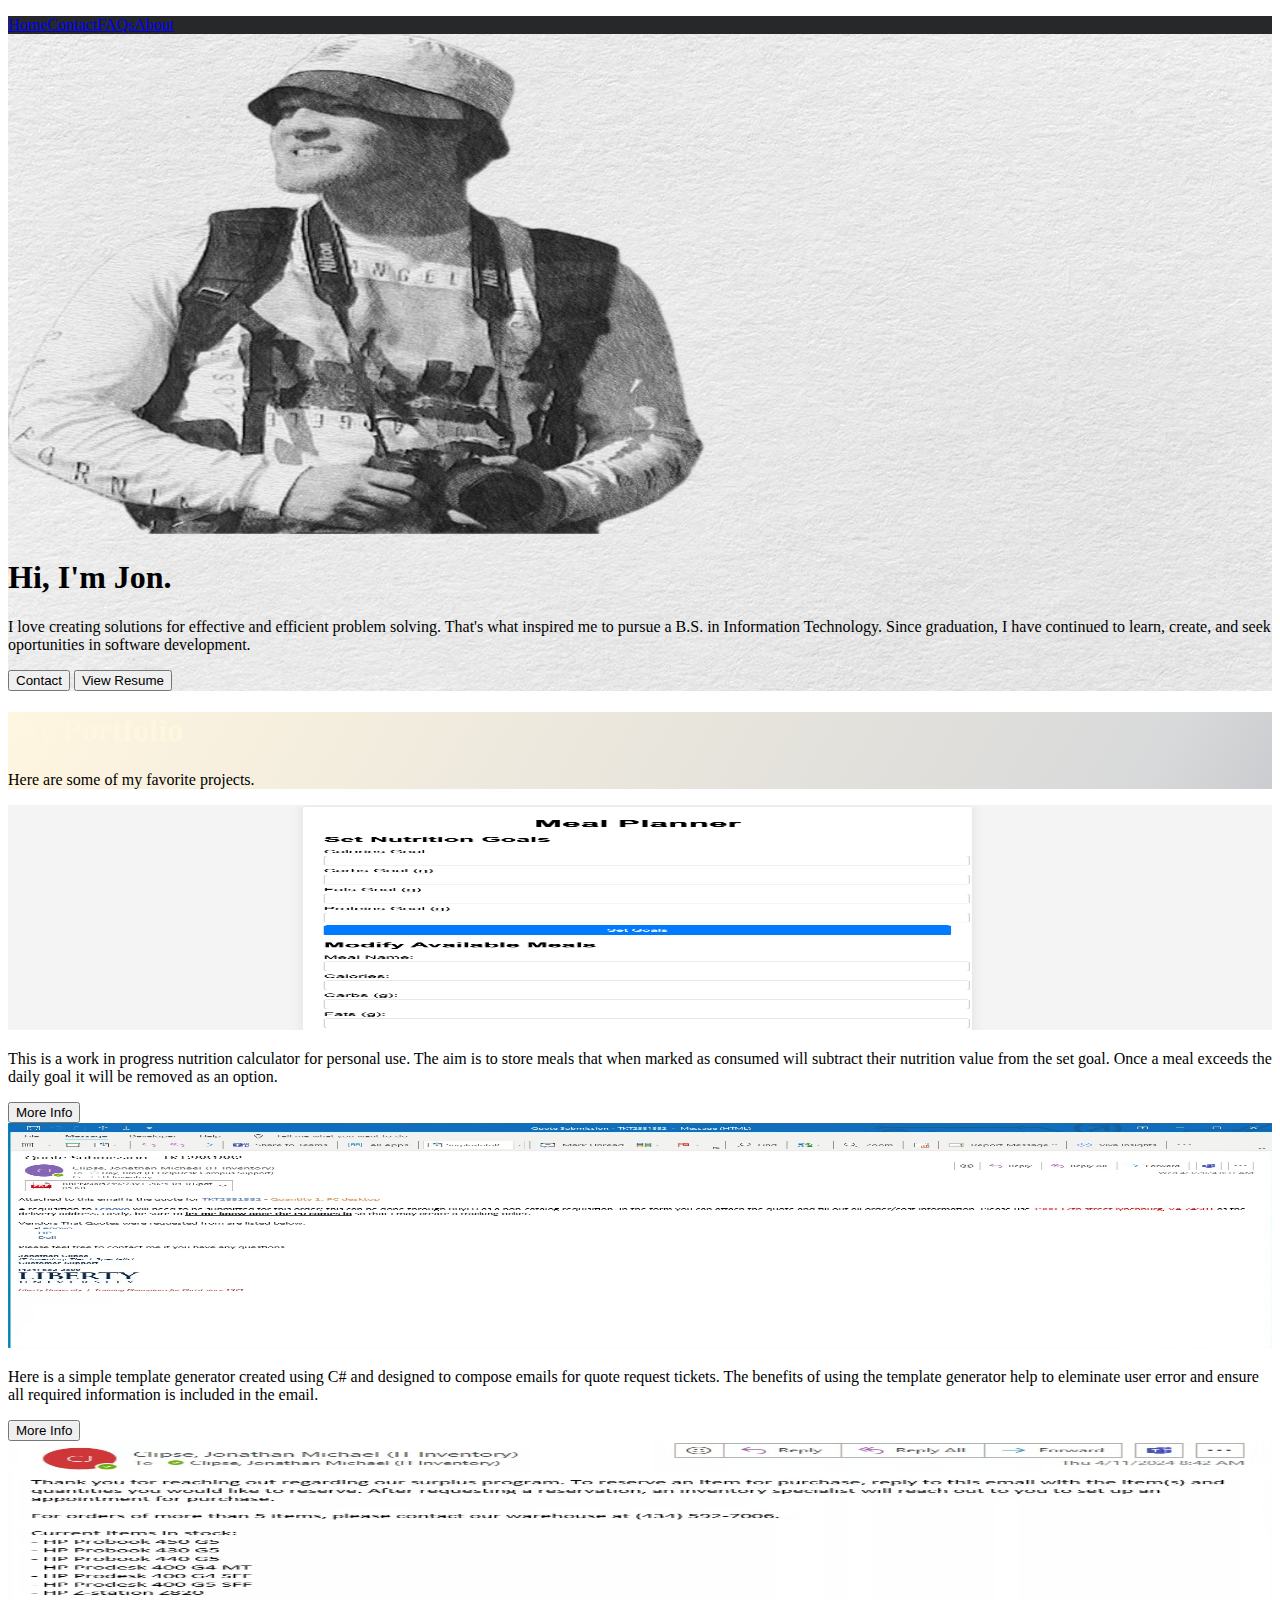
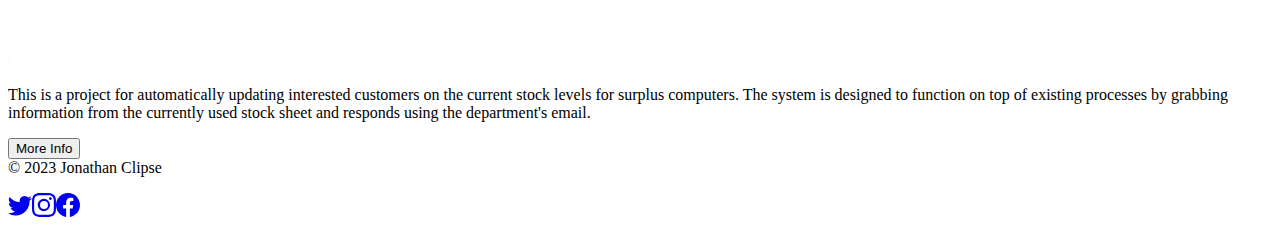
<file: index.html>
<!DOCTYPE html>
<html lang="en">
<head>
    <meta charset="UTF-8">
    <meta name="viewport" content="width=device-width, initial-scale=1.0">
    <title>Jonathan Clipse</title>
    <link href="https://cdn.jsdelivr.net/npm/bootstrap@5.3.2/dist/css/bootstrap.min.css" rel="stylesheet" integrity="sha384-T3c6CoIi6uLrA9TneNEoa7RxnatzjcDSCmG1MXxSR1GAsXEV/Dwwykc2MPK8M2HN" crossorigin="anonymous">
    <link rel="stylesheet" href="./style.css">
</head>
<body>
    <!-- Header -->
    <div class="container banner">
        <header class="d-flex justify-content-center py-3">
          <ul class="nav nav-pills">
            <li class="nav-item"><a href="./index.html" class="nav-link active" aria-current="page">Home</a></li>
            <li class="nav-item"><a href="./Contact.html" class="nav-link">Contact</a></li>
            <li class="nav-item"><a href="#" class="nav-link">FAQs</a></li>
            <li class="nav-item"><a href="#" class="nav-link">About</a></li>
          </ul>
        </header>
    </div>

    <!-- Hero -->
    <div class="container hero">
        <div class="container col-xxl-8 px-4 pt-5">
            <div class="row flex-lg-row-reverse align-items-center g-5 pt-5">
            <div class="col-10 col-sm-8 col-lg-6">
                <img src="./images/Me.png" class="d-block mx-lg-auto img-fluid" alt="Bootstrap Themes" width="700" height="500" loading="lazy">
            </div>
            <div class="col-lg-6">
                <h1 class="display-5 fw-bold text-body-emphasis lh-1 mb-3">Hi, I'm Jon.</h1>
                <p class="lead">I love creating solutions for effective and efficient problem solving. That's what inspired me to pursue a B.S.  in Information Technology. Since graduation, I have continued to learn, create,  and seek oportunities in software development.</p>
                <div class="d-grid gap-2 d-md-flex justify-content-md-start">
                <button type="button" class="btn btn-dark btn-lg px-4 me-md-2" onclick="window.open('./Contact.html')">Contact</button>
                <button type="button" class="btn btn-outline-dark btn-lg px-4" onclick="window.open('./Resume.html')">View Resume</button>
                </div>
            </div>
            </div>
        </div>
    </div>
    <!-- Portfolio -->
    <div>
        <section class="py-5 text-center container gradient-background">
            <div class="row py-lg-5">
            <div class="col-lg-6 col-md-8 mx-auto">
                <h1 class="fw-light portTitle">My Portfolio</h1>
                <p class="lead text-white">Here are some of my favorite projects.</p>
            </div>
            </div>
        </section>
    </div>
      <div class="album py-5 bg-body-tertiary">
        <div class="container">
    
          <div class="row row-cols-1 row-cols-sm-2 row-cols-md-3 g-3">
            <div class="col">
              <div class="card shadow-sm">
                <img src="./images/MealPlanner.png" class="card-img-top" width="100%" height="225">
                <div class="card-body">
                  <p class="card-text">This is a work in progress nutrition calculator for personal use. The aim is to store meals that when marked as consumed will subtract their nutrition value from the set goal. Once a meal exceeds the daily goal it will be removed as an option.</p>
                  <div class="d-flex justify-content-between align-items-center">
                    <div class="btn-group">
                      <button type="button" class="btn btn-sm btn-outline-secondary" onclick="window.open('./MacroCalc/MacroCalc.html')">More Info</button>
   
                    </div>

                  </div>
                </div>
              </div>
            </div>
            <div class="col">
              <div class="card shadow-sm">
                <img src="./images/emailTempThumb.png" class="card-img-top" width="100%" height="225">
                <div class="card-body">
                  <p class="card-text">Here is a simple template generator created using C# and designed to compose emails for quote request tickets. The benefits of using the template generator help to eleminate user error and ensure all required information is included in the email.</p>
                  <div class="d-flex justify-content-between align-items-center">
                    <div class="btn-group">
                      <button type="button" class="btn btn-sm btn-outline-secondary" onclick="window.open('./Software Project Showcase.html')">More Info</button>
   
                    </div>

                  </div>
                </div>
              </div>
            </div>
            <div class="col">
              <div class="card shadow-sm">
                <img src="./images/surplusThumb.png" class="card-img-top" width="100%" height="225">
                <div class="card-body">
                  <p class="card-text">This is a project for automatically updating interested customers on the current stock levels for surplus computers. The system is designed to function on top of existing processes by grabbing information from the currently used stock sheet and responds using the department's email.</p>
                  <div class="d-flex justify-content-between align-items-center">
                    <div class="btn-group">
                      <button type="button" class="btn btn-sm btn-outline-secondary" onclick="window.open('./SurplusAutoReply.html')">More Info</button>
   
                    </div>

                  </div>
                </div>
              </div>
            </div>
          </div>
        </div>
      </div>

      <!-- Footer -->

      <div class="container">
        <footer class="d-flex flex-wrap justify-content-between align-items-center py-3 my-4 border-top">
          <div class="col-md-4 d-flex align-items-center">
            <span class="mb-3 mb-md-0 text-body-secondary">© 2023 Jonathan Clipse</span>
          </div>
      
          <ul class="nav col-md-4 justify-content-end list-unstyled d-flex">
            <li class="ms-3"><a class="text-body-secondary" href="https://twitter.com/JonathanClipse"><svg xmlns="http://www.w3.org/2000/svg" width="24" height="24" fill="currentColor" class="bi bi-twitter" viewBox="0 0 16 16">
                <path d="M5.026 15c6.038 0 9.341-5.003 9.341-9.334 0-.14 0-.282-.006-.422A6.685 6.685 0 0 0 16 3.542a6.658 6.658 0 0 1-1.889.518 3.301 3.301 0 0 0 1.447-1.817 6.533 6.533 0 0 1-2.087.793A3.286 3.286 0 0 0 7.875 6.03a9.325 9.325 0 0 1-6.767-3.429 3.289 3.289 0 0 0 1.018 4.382A3.323 3.323 0 0 1 .64 6.575v.045a3.288 3.288 0 0 0 2.632 3.218 3.203 3.203 0 0 1-.865.115 3.23 3.23 0 0 1-.614-.057 3.283 3.283 0 0 0 3.067 2.277A6.588 6.588 0 0 1 .78 13.58a6.32 6.32 0 0 1-.78-.045A9.344 9.344 0 0 0 5.026 15z"/>
              </svg></use></svg></a></li>
            <li class="ms-3"><a class="text-body-secondary" href="https://www.instagram.com/jonathanclipse/"><svg xmlns="http://www.w3.org/2000/svg" width="24" height="24" fill="currentColor" class="bi bi-instagram" viewBox="0 0 16 16">
                <path d="M8 0C5.829 0 5.556.01 4.703.048 3.85.088 3.269.222 2.76.42a3.917 3.917 0 0 0-1.417.923A3.927 3.927 0 0 0 .42 2.76C.222 3.268.087 3.85.048 4.7.01 5.555 0 5.827 0 8.001c0 2.172.01 2.444.048 3.297.04.852.174 1.433.372 1.942.205.526.478.972.923 1.417.444.445.89.719 1.416.923.51.198 1.09.333 1.942.372C5.555 15.99 5.827 16 8 16s2.444-.01 3.298-.048c.851-.04 1.434-.174 1.943-.372a3.916 3.916 0 0 0 1.416-.923c.445-.445.718-.891.923-1.417.197-.509.332-1.09.372-1.942C15.99 10.445 16 10.173 16 8s-.01-2.445-.048-3.299c-.04-.851-.175-1.433-.372-1.941a3.926 3.926 0 0 0-.923-1.417A3.911 3.911 0 0 0 13.24.42c-.51-.198-1.092-.333-1.943-.372C10.443.01 10.172 0 7.998 0h.003zm-.717 1.442h.718c2.136 0 2.389.007 3.232.046.78.035 1.204.166 1.486.275.373.145.64.319.92.599.28.28.453.546.598.92.11.281.24.705.275 1.485.039.843.047 1.096.047 3.231s-.008 2.389-.047 3.232c-.035.78-.166 1.203-.275 1.485a2.47 2.47 0 0 1-.599.919c-.28.28-.546.453-.92.598-.28.11-.704.24-1.485.276-.843.038-1.096.047-3.232.047s-2.39-.009-3.233-.047c-.78-.036-1.203-.166-1.485-.276a2.478 2.478 0 0 1-.92-.598 2.48 2.48 0 0 1-.6-.92c-.109-.281-.24-.705-.275-1.485-.038-.843-.046-1.096-.046-3.233 0-2.136.008-2.388.046-3.231.036-.78.166-1.204.276-1.486.145-.373.319-.64.599-.92.28-.28.546-.453.92-.598.282-.11.705-.24 1.485-.276.738-.034 1.024-.044 2.515-.045v.002zm4.988 1.328a.96.96 0 1 0 0 1.92.96.96 0 0 0 0-1.92zm-4.27 1.122a4.109 4.109 0 1 0 0 8.217 4.109 4.109 0 0 0 0-8.217zm0 1.441a2.667 2.667 0 1 1 0 5.334 2.667 2.667 0 0 1 0-5.334z"/>
              </svg></use></svg></a></li>
            <li class="ms-3"><a class="text-body-secondary" href="https://www.facebook.com/jonathan.clipse/"><svg xmlns="http://www.w3.org/2000/svg" width="24" height="24" fill="currentColor" class="bi bi-facebook" viewBox="0 0 16 16">
                <path d="M16 8.049c0-4.446-3.582-8.05-8-8.05C3.58 0-.002 3.603-.002 8.05c0 4.017 2.926 7.347 6.75 7.951v-5.625h-2.03V8.05H6.75V6.275c0-2.017 1.195-3.131 3.022-3.131.876 0 1.791.157 1.791.157v1.98h-1.009c-.993 0-1.303.621-1.303 1.258v1.51h2.218l-.354 2.326H9.25V16c3.824-.604 6.75-3.934 6.75-7.951z"/>
              </svg></use></svg></a></li>
          </ul>
        </footer>
      </div>

</body>

<script src="https://cdn.jsdelivr.net/npm/bootstrap@5.3.2/dist/js/bootstrap.bundle.min.js" integrity="sha384-C6RzsynM9kWDrMNeT87bh95OGNyZPhcTNXj1NW7RuBCsyN/o0jlpcV8Qyq46cDfL" crossorigin="anonymous"></script>

</html>
</file>
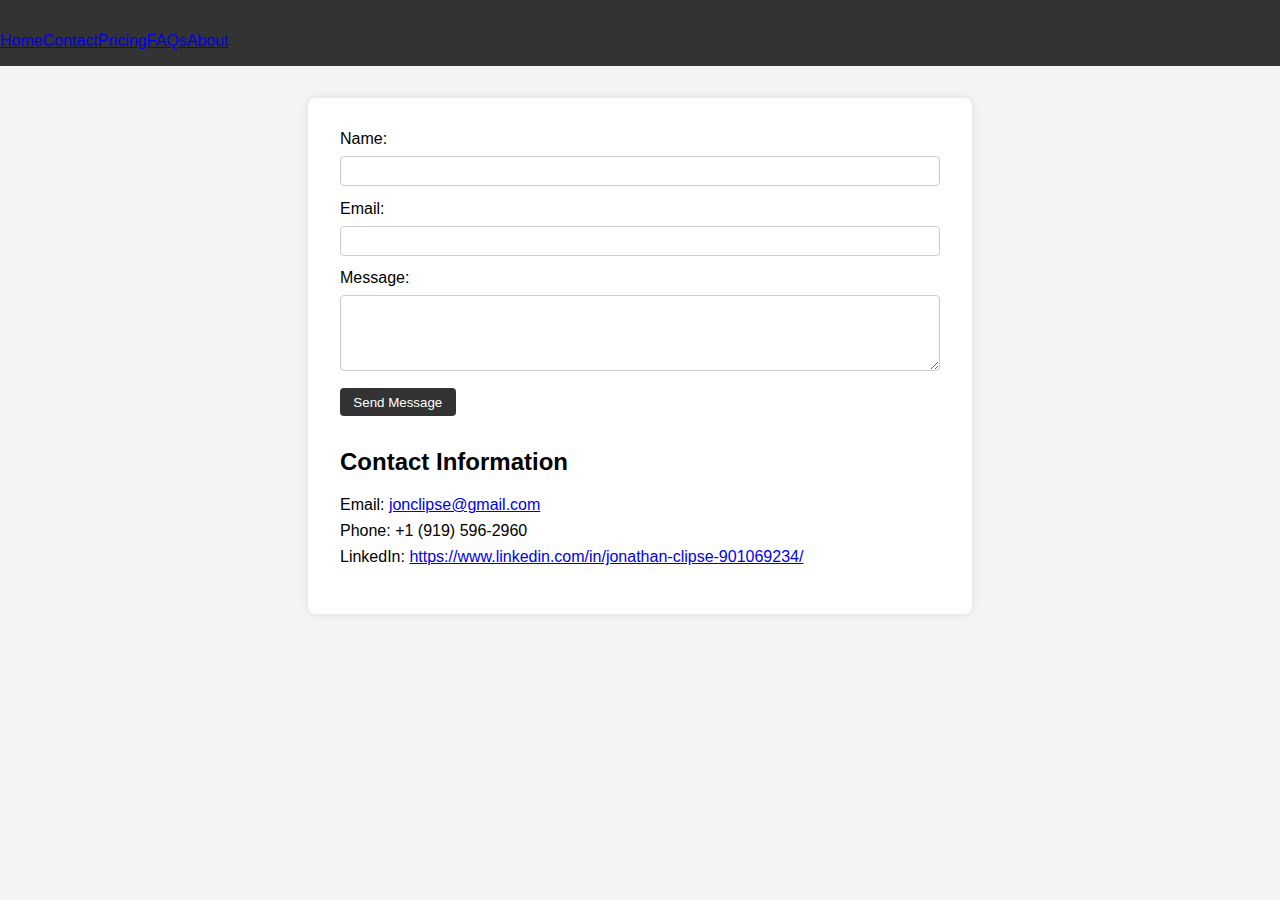
<file: Contact.html>
<!DOCTYPE html>
<html lang="en">
<head>
    <meta charset="UTF-8">
    <meta name="viewport" content="width=device-width, initial-scale=1.0">
    <title>Contact Page</title>
    <style>
        body {
            font-family: 'Arial', sans-serif;
            background-color: #f4f4f4;
            margin: 0;
            padding: 0;
        }

        header {
            background-color: #333;
            color: #fff;
            text-align: center;
            padding: 1em 0;
        }

        section {
            max-width: 600px;
            margin: 2em auto;
            padding: 2em;
            background-color: #fff;
            box-shadow: 0 0 10px rgba(0, 0, 0, 0.1);
            border-radius: 8px;
        }

        label {
            display: block;
            margin-bottom: 0.5em;
        }

        input, textarea {
            width: 100%;
            padding: 0.5em;
            margin-bottom: 1em;
            border: 1px solid #ccc;
            border-radius: 4px;
            box-sizing: border-box;
        }

        button {
            background-color: #333;
            color: #fff;
            padding: 0.5em 1em;
            border: none;
            border-radius: 4px;
            cursor: pointer;
        }

        .contact-info {
            margin-top: 2em;
        }

        .contact-info ul {
            list-style: none;
            padding: 0;
        }

        .contact-info li {
            margin-bottom: 0.5em;
        }
    </style>
    <link href="https://cdn.jsdelivr.net/npm/bootstrap@5.3.2/dist/css/bootstrap.min.css" rel="stylesheet" integrity="sha384-T3c6CoIi6uLrA9TneNEoa7RxnatzjcDSCmG1MXxSR1GAsXEV/Dwwykc2MPK8M2HN" crossorigin="anonymous">
    <link rel="stylesheet" href="./style.css">
</head>
<body>

    <div class="container banner">
        <header class="d-flex justify-content-center py-3">
          <ul class="nav nav-pills">
            <li class="nav-item"><a href="./index.html" class="nav-link">Home</a></li>
            <li class="nav-item"><a href="./Contact.html" class="nav-link active" aria-current="page">Contact</a></li>
            <li class="nav-item"><a href="#" class="nav-link">Pricing</a></li>
            <li class="nav-item"><a href="#" class="nav-link">FAQs</a></li>
            <li class="nav-item"><a href="#" class="nav-link">About</a></li>
          </ul>
        </header>
    </div>

    <section>
        <form id="contactForm">
            <label for="name">Name:</label>
            <input type="text" id="name" name="name" required>

            <label for="email">Email:</label>
            <input type="email" id="email" name="email" required>

            <label for="message">Message:</label>
            <textarea id="message" name="message" rows="4" required></textarea>

            <button type="button" onclick="submitForm()">Send Message</button>
        </form>

        <div class="contact-info">
            <h2>Contact Information</h2>
            <ul>
                <li>Email: <a href="mailto:your-email@example.com">jonclipse@gmail.com</a></li>
                <li>Phone: +1 (919) 596-2960</li>
                <li>LinkedIn: <a href="https://www.linkedin.com/in/your-linkedin-profile" target="_blank">https://www.linkedin.com/in/jonathan-clipse-901069234/</a></li>
            </ul>
        </div>
    </section>

    <script>
        function submitForm() {
            var name = document.getElementById("name").value;
            var email = document.getElementById("email").value;
            var message = document.getElementById("message").value;

            // Simple form validation
            if (name === "" || email === "" || message === "") {
                alert("Please fill in all fields");
                return;
            }

            // You can add additional validation or submit the form to a server here
            // For now, let's display a success message
            alert("Form submitted successfully!\n\nName: " + name + "\nEmail: " + email + "\nMessage: " + message);
        }
    </script>

</body>
</html>
</file>
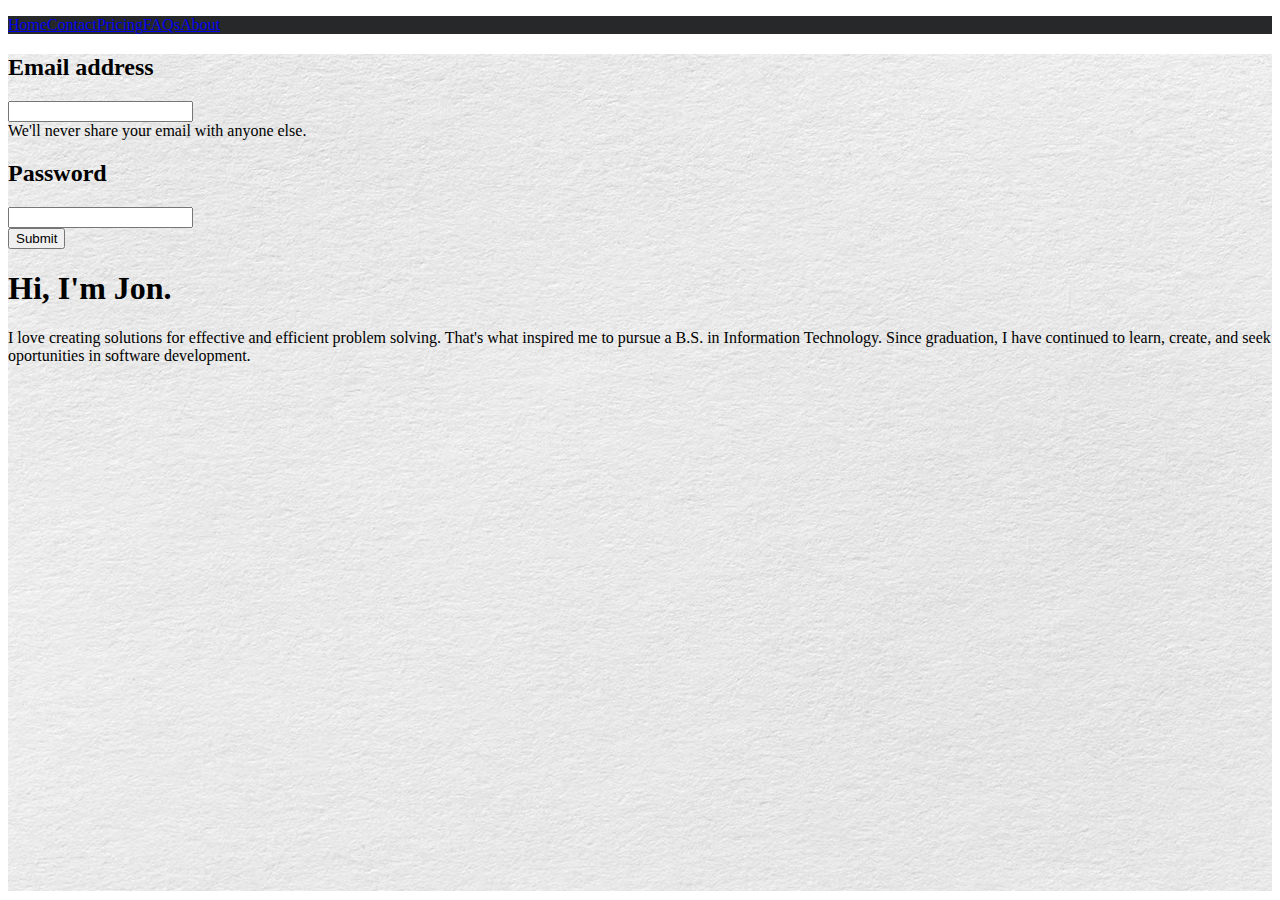
<file: Contact3.html>
<!DOCTYPE html>
<html lang="en">
<head>
    <meta charset="UTF-8">
    <meta name="viewport" content="width=device-width, initial-scale=1.0">
    <title>Contact</title>
    <link href="https://cdn.jsdelivr.net/npm/bootstrap@5.3.2/dist/css/bootstrap.min.css" rel="stylesheet" integrity="sha384-T3c6CoIi6uLrA9TneNEoa7RxnatzjcDSCmG1MXxSR1GAsXEV/Dwwykc2MPK8M2HN" crossorigin="anonymous">
    <link rel="stylesheet" href="./style.css">
</head>
<body>
    <!-- Header -->
    <div class="container banner">
        <header class="d-flex justify-content-center py-3">
          <ul class="nav nav-pills">
            <li class="nav-item"><a href="./index.html" class="nav-link">Home</a></li>
            <li class="nav-item"><a href="./Contact.html" class="nav-link active" aria-current="page">Contact</a></li>
            <li class="nav-item"><a href="#" class="nav-link">Pricing</a></li>
            <li class="nav-item"><a href="#" class="nav-link">FAQs</a></li>
            <li class="nav-item"><a href="#" class="nav-link">About</a></li>
          </ul>
        </header>
    </div>
    <!-- Contact -->
    <div class="container contact hero">
        <div class="container col-xxl-8 px-4 pt-5">
            <div class="row flex-lg-row-reverse align-items-center g-5 pt-5">
            <div class="card col-10 col-sm-8 col-lg-6">
                <form>
                    <div class="mb-3 pt-3 px-3">
                      <h2 for="exampleInputEmail1" class="form-label">Email address</h2>
                      <input type="email" class="form-control" id="exampleInputEmail1" aria-describedby="emailHelp">
                      <div id="emailHelp" class="form-text">We'll never share your email with anyone else.</div>
                    </div>
                    <div class="mb-3 px-3">
                      <h2 for="exampleInputPassword1" class="form-label">Password</h2>
                      <input type="password" class="form-control subject" id="exampleInputPassword1">
                    </div>
                    <div class="pb-4 px-3">
                    <button type="submit" class="btn btn-primary">Submit</button>
                    </div>
                  </form>             
            </div>
            <div class="col-lg-6">
                <h1 class="display-5 fw-bold text-body-emphasis lh-1 mb-3">Hi, I'm Jon.</h1>
                <p class="lead">I love creating solutions for effective and efficient problem solving. That's what inspired me to pursue a B.S.  in Information Technology. Since graduation, I have continued to learn, create,  and seek oportunities in software development.</p>
                <div class="d-grid gap-2 d-md-flex justify-content-md-start">
                </div>
            </div>
            </div>
        </div>
    </div>
</body>
</html>
</file>
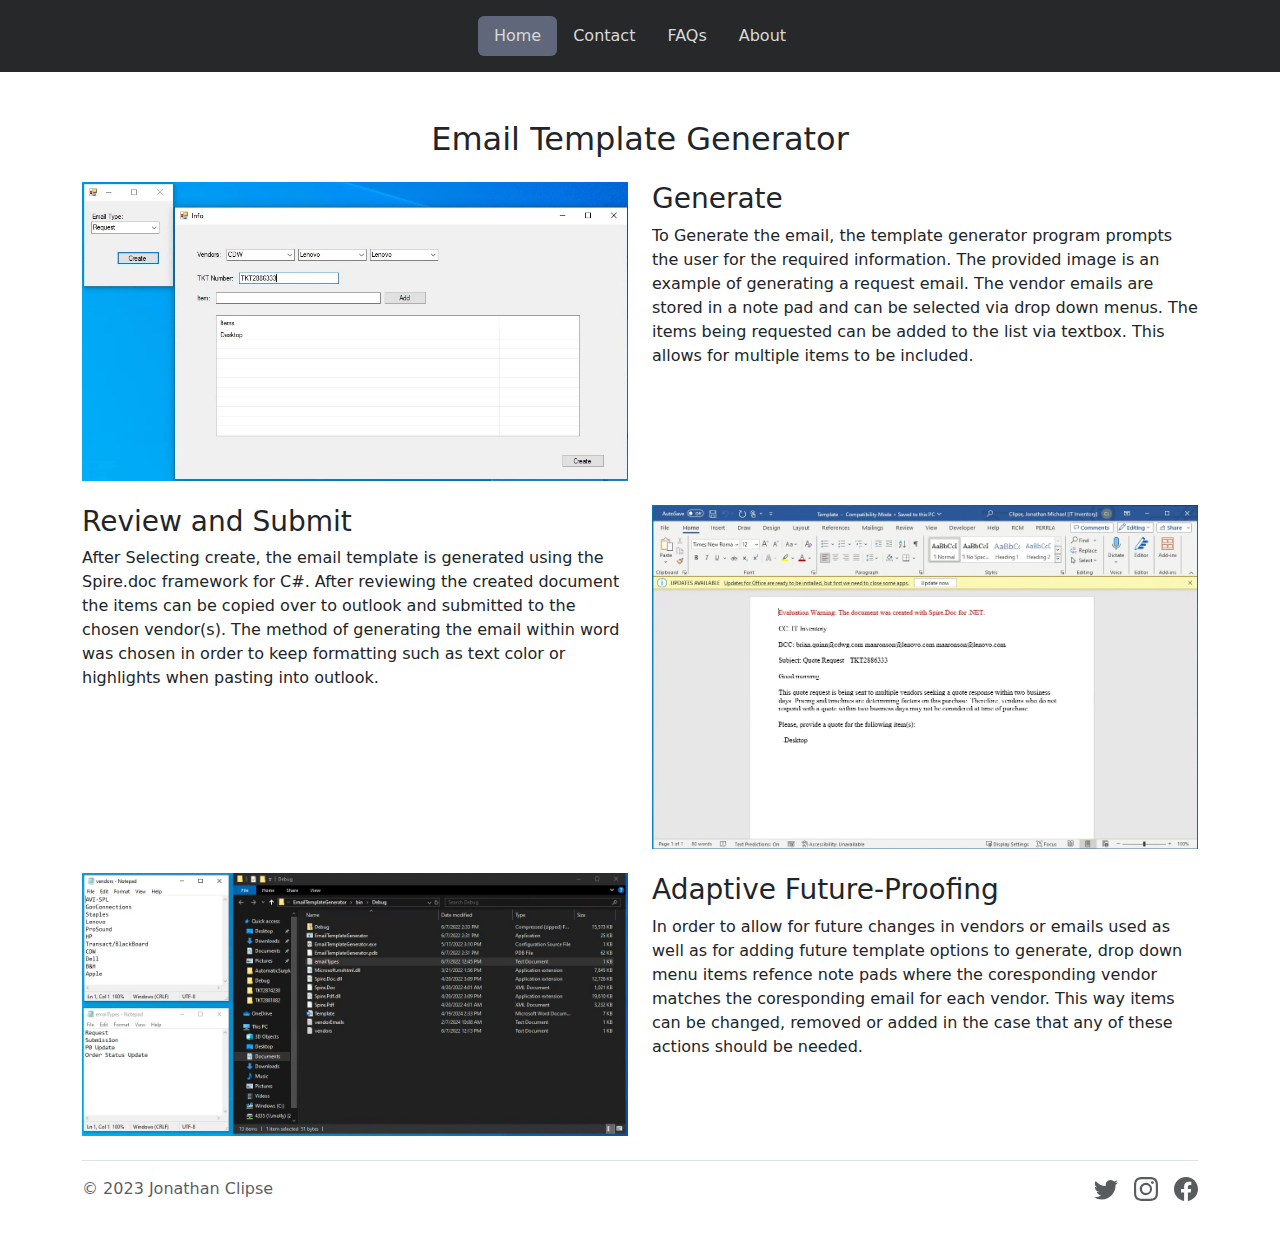
<file: Software Project Showcase.html>
<!DOCTYPE html>
<html lang="en">
<head>
    <meta charset="UTF-8">
    <meta name="viewport" content="width=device-width, initial-scale=1.0">
    <title>Software Project Showcase</title>
    <!-- Bootstrap CSS -->
    <link href="https://cdn.jsdelivr.net/npm/bootstrap@5.3.2/dist/css/bootstrap.min.css" rel="stylesheet">
    <!-- Custom CSS -->
    <link rel="stylesheet" href="./style.css">
</head>
<body>
    <!-- Header -->
    <div class="container banner">
        <header class="d-flex justify-content-center py-3">
          <ul class="nav nav-pills">
            <li class="nav-item"><a href="./index.html" class="nav-link active" aria-current="page">Home</a></li>
            <li class="nav-item"><a href="./Contact.html" class="nav-link">Contact</a></li>
            <li class="nav-item"><a href="#" class="nav-link">FAQs</a></li>
            <li class="nav-item"><a href="#" class="nav-link">About</a></li>
          </ul>
        </header>
    </div>
    <!-- Software Project Showcase -->
    <div class="container mt-5">
        <h2 class="text-center">Email Template Generator</h2>

        <!-- Project Section 1 -->
        <div class="row mt-4">
            <div class="col-md-6">
                <img src="./images/emailTempRequest.png" class="img-fluid" alt="Project Image 1">
            </div>
            <div class="col-md-6">
                <h3>Generate</h3>
                <p>To Generate the email, the template generator program prompts the user for the required information. The provided image is an example of generating a request email. The vendor emails are stored in a note pad and can be selected via drop down menus. The items being requested can be added to the list via textbox. This allows for multiple items to be included.</p>
            </div>
        </div>

        <!-- Project Section 2 -->
        <div class="row mt-4">
            <div class="col-md-6 order-md-2">
                <img src="./images/emailTempDoc.png" class="img-fluid" alt="Project Image 2">
            </div>
            <div class="col-md-6 order-md-1">
                <h3>Review and Submit</h3>
                <p>After Selecting create, the email template is generated using the Spire.doc framework for C#. After reviewing the created document the items can be copied over to outlook and submitted to the chosen vendor(s). The method of generating the email within word was chosen in order to keep formatting such as text color or highlights when pasting into outlook.</p>
            </div>
        </div>

        <!-- Project Section 3 -->
        <div class="row mt-4">
            <div class="col-md-6">
                <img src="./images/emailTempEdit.png" class="img-fluid" alt="Project Image 3">
            </div>
            <div class="col-md-6">
                <h3>Adaptive Future-Proofing</h3>
                <p>In order to allow for future changes in vendors or emails used as well as for adding future template options to generate, drop down menu items refence note pads where the coresponding vendor matches the coresponding email for each vendor. This way items can be changed, removed or added in the case that any of these actions should be needed.</p>
            </div>
        </div>
    </div>

    <!-- Footer -->
    <div class="container">
        <footer class="d-flex flex-wrap justify-content-between align-items-center py-3 my-4 border-top">
            <div class="col-md-4 d-flex align-items-center">
                <span class="mb-3 mb-md-0 text-body-secondary">© 2023 Jonathan Clipse</span>
            </div>
        
            <ul class="nav col-md-4 justify-content-end list-unstyled d-flex">
                <li class="ms-3"><a class="text-body-secondary" href="https://twitter.com/JonathanClipse"><svg xmlns="http://www.w3.org/2000/svg" width="24" height="24" fill="currentColor" class="bi bi-twitter" viewBox="0 0 16 16">
                    <path d="M5.026 15c6.038 0 9.341-5.003 9.341-9.334 0-.14 0-.282-.006-.422A6.685 6.685 0 0 0 16 3.542a6.658 6.658 0 0 1-1.889.518 3.301 3.301 0 0 0 1.447-1.817 6.533 6.533 0 0 1-2.087.793A3.286 3.286 0 0 0 7.875 6.03a9.325 9.325 0 0 1-6.767-3.429 3.289 3.289 0 0 0 1.018 4.382A3.323 3.323 0 0 1 .64 6.575v.045a3.288 3.288 0 0 0 2.632 3.218 3.203 3.203 0 0 1-.865.115 3.23 3.23 0 0 1-.614-.057 3.283 3.283 0 0 0 3.067 2.277A6.588 6.588 0 0 1 .78 13.58a6.32 6.32 0 0 1-.78-.045A9.344 9.344 0 0 0 5.026 15z"/>
                  </svg></a></li>
                <li class="ms-3"><a class="text-body-secondary" href="https://www.instagram.com/jonathanclipse/"><svg xmlns="http://www.w3.org/2000/svg" width="24" height="24" fill="currentColor" class="bi bi-instagram" viewBox="0 0 16 16">
                    <path d="M8 0C5.829 0 5.556.01 4.703.048 3.85.088 3.269.222 2.76.42a3.917 3.917 0 0 0-1.417.923A3.927 3.927 0 0 0 .42 2.76C.222 3.268.087 3.85.048 4.7.01 5.555 0 5.827 0 8.001c0 2.172.01 2.444.048 3.297.04.852.174 1.433.372 1.942.205.526.478.972.923 1.417.444.445.89.719 1.416.923.51.198 1.09.333 1.942.372C5.555 15.99 5.827 16 8 16s2.444-.01 3.298-.048c.851-.04 1.434-.174 1.943-.372a3.916 3.916 0 0 0 1.416-.923c.445-.445.718-.891.923-1.417.197-.509.332-1.09.372-1.942C15.99 10.445 16 10.173 16 8s-.01-2.445-.048-3.299c-.04-.851-.175-1.433-.372-1.941a3.926 3.926 0 0 0-.923-1.417A3.911 3.911 0 0 0 13.24.42c-.51-.198-1.092-.333-1.943-.372C10.443.01 10.172 0 7.998 0h.003zm-.717 1.442h.718c2.136 0 2.389.007 3.232.046.78.035 1.204.166 1.486.275.373.145.64.319.92.599.28.28.453.546.598.92.11.281.24.705.275 1.485.039.843.047 1.096.047 3.231s-.008 2.389-.047 3.232c-.035.78-.166 1.203-.275 1.485a2.47 2.47 0 0 1-.599.919c-.28.28-.546.453-.92.598-.28.11-.704.24-1.485.276-.843.038-1.096.047-3.232.047s-2.39-.009-3.233-.047c-.78-.036-1.203-.166-1.485-.276a2.478 2.478 0 0 1-.92-.598 2.48 2.48 0 0 1-.6-.92c-.109-.281-.24-.705-.275-1.485-.038-.843-.046-1.096-.046-3.233 0-2.136.008-2.388.046-3.231.036-.78.166-1.204.276-1.486.145-.373.319-.64.599-.92.28-.28.546-.453.92-.598.282-.11.705-.24 1.485-.276.738-.034 1.024-.044 2.515-.045v.002zm4.988 1.328a.96.96 0 1 0 0 1.92.96.96 0 0 0 0-1.92zm-4.27 1.122a4.109 4.109 0 1 0 0 8.217 4.109 4.109 0 0 0 0-8.217zm0 1.441a2.667 2.667 0 1 1 0 5.334 2.667 2.667 0 0 1 0-5.334z"/>
                  </svg></a></li>
                <li class="ms-3"><a class="text-body-secondary" href="https://www.facebook.com/jonathan.clipse/"><svg xmlns="http://www.w3.org/2000/svg" width="24" height="24" fill="currentColor" class="bi bi-facebook" viewBox="0 0 16 16">
                    <path d="M16 8.049c0-4.446-3.582-8.05-8-8.05C3.58 0-.002 3.603-.002 8.05c0 4.017 2.926 7.347 6.75 7.951v-5.625h-2.03V8.05H6.75V6.275c0-2.017 1.195-3.131 3.022-3.131.876 0 1.791.157 1.791.157v1.98h-1.009c-.993 0-1.303.621-1.303 1.258v1.51h2.218l-.354 2.326H9.25V16c3.824-.604 6.75-3.934 6.75-7.951z"/>
                  </svg></a></li>
            </ul>
        </footer>
    </div>

    <!-- Bootstrap JS and jQuery -->
    <script src="https://ajax.googleapis.com/ajax/libs/jquery/3.5.1/jquery.min.js"></script>
    <script src="https://cdnjs.cloudflare.com/ajax/libs/popper.js/1.16.0/umd/popper.min.js"></script>
    <script src="https://maxcdn.bootstrapcdn.com/bootstrap/4.5.2/js/bootstrap.min.js"></script>
</body>
</html>
</file>
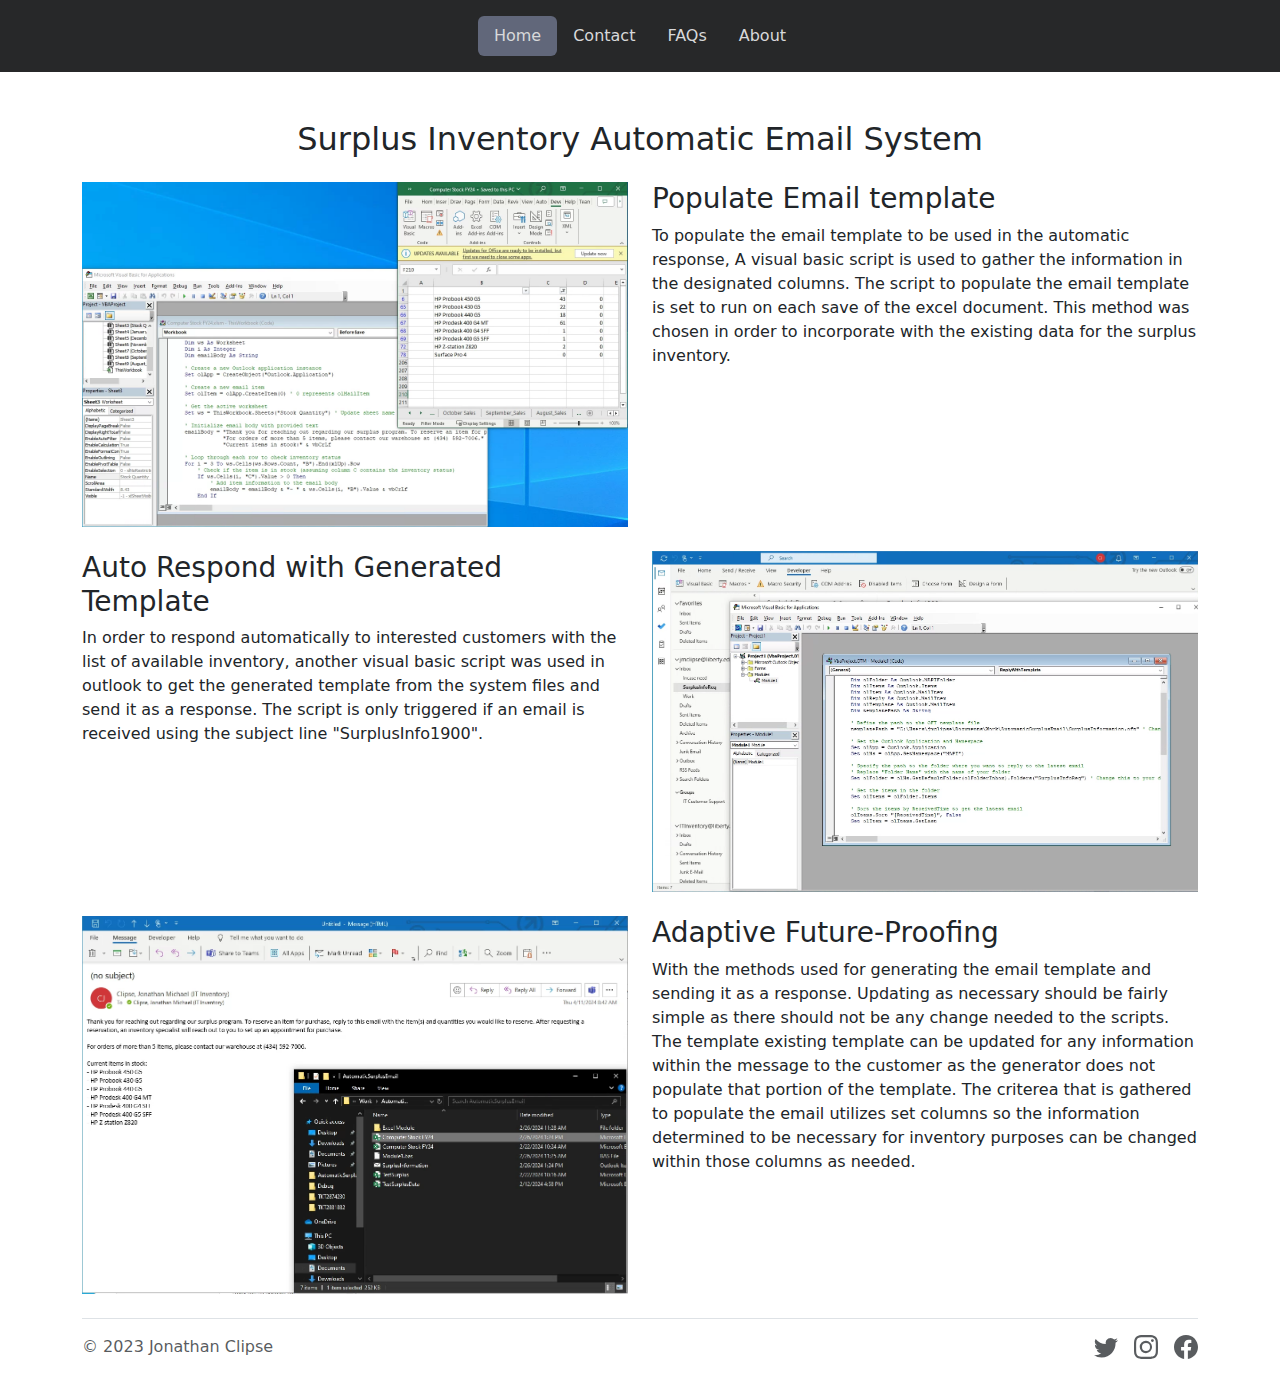
<file: SurplusAutoReply.html>
<!DOCTYPE html>
<html lang="en">
<head>
    <meta charset="UTF-8">
    <meta name="viewport" content="width=device-width, initial-scale=1.0">
    <title>Surplus Auto Reply</title>
    <!-- Bootstrap CSS -->
    <link href="https://cdn.jsdelivr.net/npm/bootstrap@5.3.2/dist/css/bootstrap.min.css" rel="stylesheet">
    <!-- Custom CSS -->
    <link rel="stylesheet" href="./style.css">
</head>
<body>
    <!-- Header -->
    <div class="container banner">
        <header class="d-flex justify-content-center py-3">
          <ul class="nav nav-pills">
            <li class="nav-item"><a href="./index.html" class="nav-link active" aria-current="page">Home</a></li>
            <li class="nav-item"><a href="./Contact.html" class="nav-link">Contact</a></li>
            <li class="nav-item"><a href="#" class="nav-link">FAQs</a></li>
            <li class="nav-item"><a href="#" class="nav-link">About</a></li>
          </ul>
        </header>
    </div>
    <!-- Software Project Showcase -->
    <div class="container mt-5">
        <h2 class="text-center">Surplus Inventory Automatic Email System</h2>

        <!-- Project Section 1 -->
        <div class="row mt-4">
            <div class="col-md-6">
                <img src="./images/surplusGetMacro.png" class="img-fluid" alt="Project Image 1">
            </div>
            <div class="col-md-6">
                <h3>Populate Email template</h3>
                <p>To populate the email template to be used in the automatic response, A visual basic script is used to gather the information in the designated columns. The script to populate the email template is set to run on each save of the excel document. This method was chosen in order to incorporate with the existing data for the surplus inventory.</p>
            </div>
        </div>

        <!-- Project Section 2 -->
        <div class="row mt-4">
            <div class="col-md-6 order-md-2">
                <img src="./images/surplusSetMacro.png" class="img-fluid" alt="Project Image 2">
            </div>
            <div class="col-md-6 order-md-1">
                <h3>Auto Respond with Generated Template</h3>
                <p>In order to respond automatically to interested customers with the list of available inventory, another visual basic script was used in outlook to get the generated template from the system files and send it as a response. The script is only triggered if an email is received using the subject line "SurplusInfo1900".</p>
            </div>
        </div>

        <!-- Project Section 3 -->
        <div class="row mt-4">
            <div class="col-md-6">
                <img src="./images/surplusSysResultnFiles.png" class="img-fluid" alt="Project Image 3">
            </div>
            <div class="col-md-6">
                <h3>Adaptive Future-Proofing</h3>
                <p>With the methods used for generating the email template and sending it as a response. Updating as necessary should be fairly simple as there should not be any change needed to the scripts. The template existing template can be updated for any information within the message to the customer as the generator does not populate that portion of the template. The criterea that is gathered to populate the email utilizes set columns so the information determined to be necessary for inventory purposes can be changed within those columns as needed.</p>
            </div>
        </div>
    </div>

    <!-- Footer -->
    <div class="container">
        <footer class="d-flex flex-wrap justify-content-between align-items-center py-3 my-4 border-top">
            <div class="col-md-4 d-flex align-items-center">
                <span class="mb-3 mb-md-0 text-body-secondary">© 2023 Jonathan Clipse</span>
            </div>
        
            <ul class="nav col-md-4 justify-content-end list-unstyled d-flex">
                <li class="ms-3"><a class="text-body-secondary" href="https://twitter.com/JonathanClipse"><svg xmlns="http://www.w3.org/2000/svg" width="24" height="24" fill="currentColor" class="bi bi-twitter" viewBox="0 0 16 16">
                    <path d="M5.026 15c6.038 0 9.341-5.003 9.341-9.334 0-.14 0-.282-.006-.422A6.685 6.685 0 0 0 16 3.542a6.658 6.658 0 0 1-1.889.518 3.301 3.301 0 0 0 1.447-1.817 6.533 6.533 0 0 1-2.087.793A3.286 3.286 0 0 0 7.875 6.03a9.325 9.325 0 0 1-6.767-3.429 3.289 3.289 0 0 0 1.018 4.382A3.323 3.323 0 0 1 .64 6.575v.045a3.288 3.288 0 0 0 2.632 3.218 3.203 3.203 0 0 1-.865.115 3.23 3.23 0 0 1-.614-.057 3.283 3.283 0 0 0 3.067 2.277A6.588 6.588 0 0 1 .78 13.58a6.32 6.32 0 0 1-.78-.045A9.344 9.344 0 0 0 5.026 15z"/>
                  </svg></a></li>
                <li class="ms-3"><a class="text-body-secondary" href="https://www.instagram.com/jonathanclipse/"><svg xmlns="http://www.w3.org/2000/svg" width="24" height="24" fill="currentColor" class="bi bi-instagram" viewBox="0 0 16 16">
                    <path d="M8 0C5.829 0 5.556.01 4.703.048 3.85.088 3.269.222 2.76.42a3.917 3.917 0 0 0-1.417.923A3.927 3.927 0 0 0 .42 2.76C.222 3.268.087 3.85.048 4.7.01 5.555 0 5.827 0 8.001c0 2.172.01 2.444.048 3.297.04.852.174 1.433.372 1.942.205.526.478.972.923 1.417.444.445.89.719 1.416.923.51.198 1.09.333 1.942.372C5.555 15.99 5.827 16 8 16s2.444-.01 3.298-.048c.851-.04 1.434-.174 1.943-.372a3.916 3.916 0 0 0 1.416-.923c.445-.445.718-.891.923-1.417.197-.509.332-1.09.372-1.942C15.99 10.445 16 10.173 16 8s-.01-2.445-.048-3.299c-.04-.851-.175-1.433-.372-1.941a3.926 3.926 0 0 0-.923-1.417A3.911 3.911 0 0 0 13.24.42c-.51-.198-1.092-.333-1.943-.372C10.443.01 10.172 0 7.998 0h.003zm-.717 1.442h.718c2.136 0 2.389.007 3.232.046.78.035 1.204.166 1.486.275.373.145.64.319.92.599.28.28.453.546.598.92.11.281.24.705.275 1.485.039.843.047 1.096.047 3.231s-.008 2.389-.047 3.232c-.035.78-.166 1.203-.275 1.485a2.47 2.47 0 0 1-.599.919c-.28.28-.546.453-.92.598-.28.11-.704.24-1.485.276-.843.038-1.096.047-3.232.047s-2.39-.009-3.233-.047c-.78-.036-1.203-.166-1.485-.276a2.478 2.478 0 0 1-.92-.598 2.48 2.48 0 0 1-.6-.92c-.109-.281-.24-.705-.275-1.485-.038-.843-.046-1.096-.046-3.233 0-2.136.008-2.388.046-3.231.036-.78.166-1.204.276-1.486.145-.373.319-.64.599-.92.28-.28.546-.453.92-.598.282-.11.705-.24 1.485-.276.738-.034 1.024-.044 2.515-.045v.002zm4.988 1.328a.96.96 0 1 0 0 1.92.96.96 0 0 0 0-1.92zm-4.27 1.122a4.109 4.109 0 1 0 0 8.217 4.109 4.109 0 0 0 0-8.217zm0 1.441a2.667 2.667 0 1 1 0 5.334 2.667 2.667 0 0 1 0-5.334z"/>
                  </svg></a></li>
                <li class="ms-3"><a class="text-body-secondary" href="https://www.facebook.com/jonathan.clipse/"><svg xmlns="http://www.w3.org/2000/svg" width="24" height="24" fill="currentColor" class="bi bi-facebook" viewBox="0 0 16 16">
                    <path d="M16 8.049c0-4.446-3.582-8.05-8-8.05C3.58 0-.002 3.603-.002 8.05c0 4.017 2.926 7.347 6.75 7.951v-5.625h-2.03V8.05H6.75V6.275c0-2.017 1.195-3.131 3.022-3.131.876 0 1.791.157 1.791.157v1.98h-1.009c-.993 0-1.303.621-1.303 1.258v1.51h2.218l-.354 2.326H9.25V16c3.824-.604 6.75-3.934 6.75-7.951z"/>
                  </svg></a></li>
            </ul>
        </footer>
    </div>

    <!-- Bootstrap JS and jQuery -->
    <script src="https://ajax.googleapis.com/ajax/libs/jquery/3.5.1/jquery.min.js"></script>
    <script src="https://cdnjs.cloudflare.com/ajax/libs/popper.js/1.16.0/umd/popper.min.js"></script>
    <script src="https://maxcdn.bootstrapcdn.com/bootstrap/4.5.2/js/bootstrap.min.js"></script>
</body>
</html>
</file>
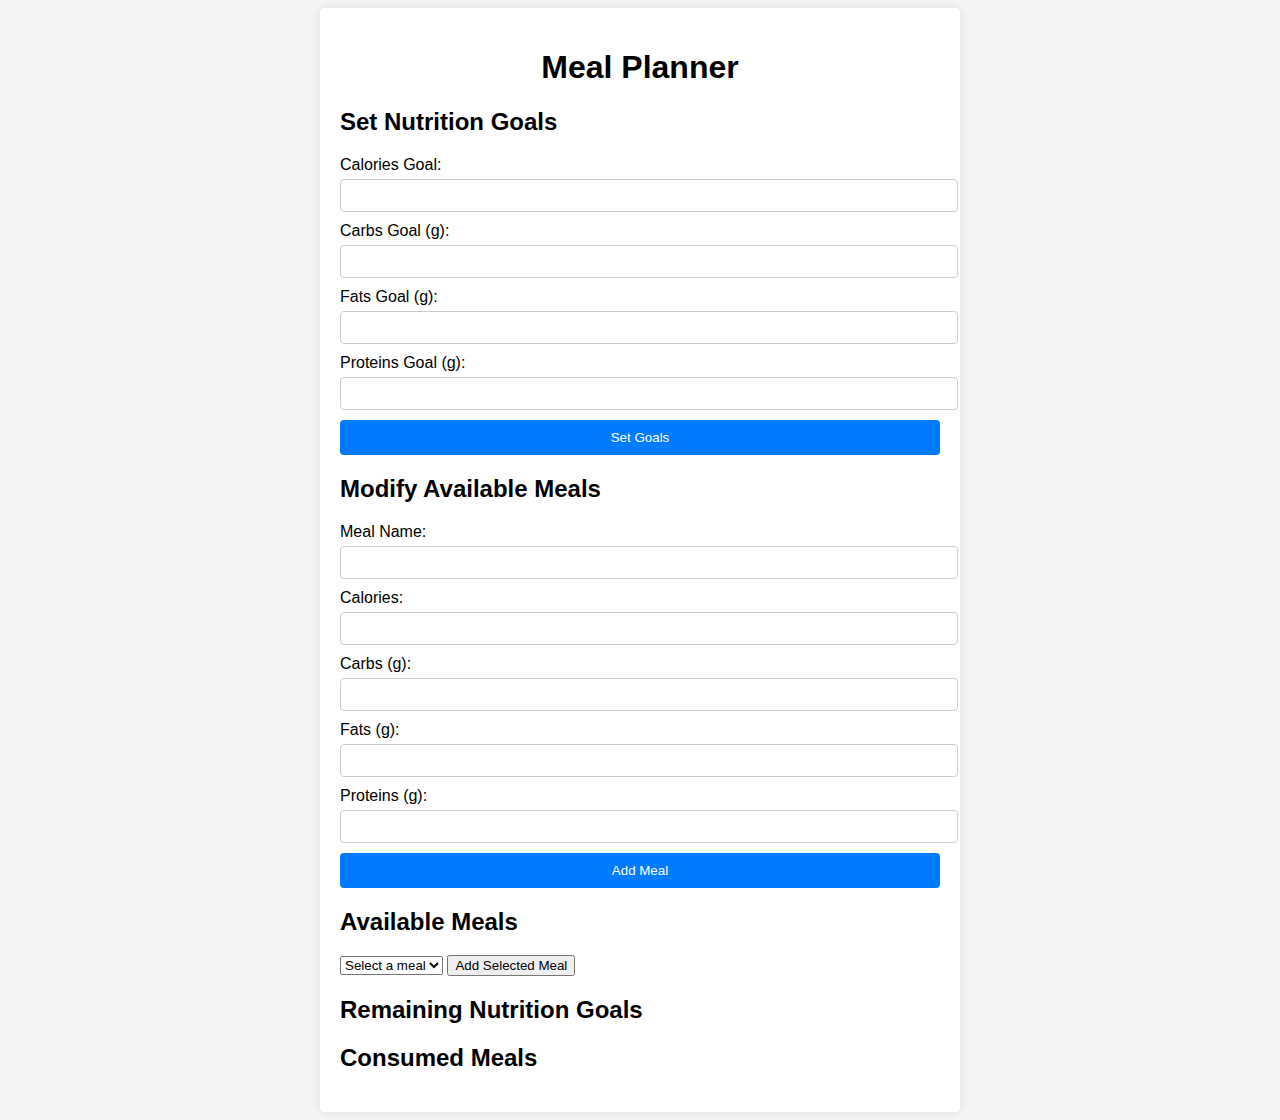
<file: MacroCalc/MacroCalc.html>
<!DOCTYPE html>
<html lang="en">
<head>
    <meta charset="UTF-8">
    <meta name="viewport" content="width=device-width, initial-scale=1.0">
    <title>Meal Planner</title>
    <link rel="stylesheet" href="styles.css">
</head>
<body>
    <div class="container">
        <h1>Meal Planner</h1>
        
        <h2>Set Nutrition Goals</h2>
        <form id="goalsForm">
            <label for="goalCalories">Calories Goal:</label>
            <input type="number" id="goalCalories" required>
            <label for="goalCarbs">Carbs Goal (g):</label>
            <input type="number" id="goalCarbs" required>
            <label for="goalFats">Fats Goal (g):</label>
            <input type="number" id="goalFats" required>
            <label for="goalProteins">Proteins Goal (g):</label>
            <input type="number" id="goalProteins" required>
            <button type="submit">Set Goals</button>
        </form>

        <h2>Modify Available Meals</h2>
        <form id="addMealForm">
            <label for="mealName">Meal Name:</label>
            <input type="text" id="mealName" required>
            <label for="calories">Calories:</label>
            <input type="number" id="calories" required>
            <label for="carbs">Carbs (g):</label>
            <input type="number" id="carbs" required>
            <label for="fats">Fats (g):</label>
            <input type="number" id="fats" required>
            <label for="proteins">Proteins (g):</label>
            <input type="number" id="proteins" required>
            <button type="submit">Add Meal</button>
        </form>

        <h2>Available Meals</h2>
        <select id="mealOptions">
            <option value="" disabled selected>Select a meal</option>
            <!-- Meal options will be populated dynamically using JavaScript -->
        </select>

        <button id="addSelectedMeal">Add Selected Meal</button>

        <h2>Remaining Nutrition Goals</h2>
        <div id="remainingGoals"></div>
        
        <h2>Consumed Meals</h2>
        <div id="mealsList"></div>
    </div>
    <script src="script.js"></script>
</body>
</html>
</file>
<file: style.css>
.nav-pills{
    --bs-nav-pills-border-radius: var(--bs-border-radius);
    --bs-nav-pills-link-active-color: #D8D9DA;
    --bs-nav-pills-link-active-bg: #61677A;

}

.nav{
    --bs-nav-link-padding-x: 1rem;
    --bs-nav-link-padding-y: 0.5rem;
    --bs-nav-link-font-weight: ;
    --bs-nav-link-color: #D8D9DA;
    --bs-nav-link-hover-color: #61677A;
    --bs-nav-link-disabled-color: var(--bs-secondary-color);
    display: flex;
    flex-wrap: wrap;
    padding-left: 0;
    margin-bottom: 0;
    list-style: none;
}


.banner {
    max-width: 100%;
    margin: 0;
    background: #272829;
}

.btn-dark {
    --bs-btn-color: #fff;
    --bs-btn-bg: #272829;
    --bs-btn-border-color: #272829;
    --bs-btn-hover-color: #FFF;
    --bs-btn-hover-bg: #545658;
    --bs-btn-hover-border-color: #545658;
    --bs-btn-focus-shadow-rgb: 49,132,253;
    --bs-btn-active-color: #FFF;
    --bs-btn-active-bg: #48494b;
    --bs-btn-active-border-color: #0a53be;
    --bs-btn-active-shadow: inset 0 3px 5px rgba(0, 0, 0, 0.125);
    --bs-btn-disabled-color: #fff;
    --bs-btn-disabled-bg: #0d6efd;
    --bs-btn-disabled-border-color: #0d6efd;
}
.hero {
    background-image: url(./images/smooth-white-stucco-wall_1194-6786.avif);
    background-repeat: repeat;
    max-width: 100%;
}
.gradient-background {
    background: linear-gradient(300deg, #61677A, #D8D9DA, #FFF6E0);
    animation: gradient-animation 18s ease infinite;
    background-size: 180% 180%;
    max-width: 100%;
  }
  
  @keyframes gradient-animation {
    0% {
      background-position: 0% 50%;
    }
    50% {
      background-position: 100% 50%;
    }
    100% {
      background-position: 0% 50%;
    }
  }

.portTitle {
    color: #FFF6E0;
}

.footer {
    background-color: #48494b;
    max-width: 100%;
    height: 5rem;
}

.contact {
    height: 93vh;
}
</file>
<file: MacroCalc/styles.css>
body {
    font-family: Arial, sans-serif;
    background-color: #f4f4f4;
}

.container {
    max-width: 600px;
    margin: 0 auto;
    padding: 20px;
    background-color: #fff;
    border-radius: 5px;
    box-shadow: 0 0 10px rgba(0, 0, 0, 0.1);
}

h1 {
    text-align: center;
}

form label {
    display: block;
    margin-bottom: 5px;
}

form input {
    width: 100%;
    padding: 8px;
    margin-bottom: 10px;
    border: 1px solid #ccc;
    border-radius: 4px;
}

form button {
    width: 100%;
    padding: 10px;
    background-color: #007bff;
    color: #fff;
    border: none;
    border-radius: 4px;
    cursor: pointer;
}

form button:hover {
    background-color: #0056b3;
}

#mealsList {
    margin-top: 20px;
}

.meal-item {
    border-bottom: 1px solid #ccc;
    padding: 10px 0;
}

.meal-item:last-child {
    border-bottom: none;
}
</file>
